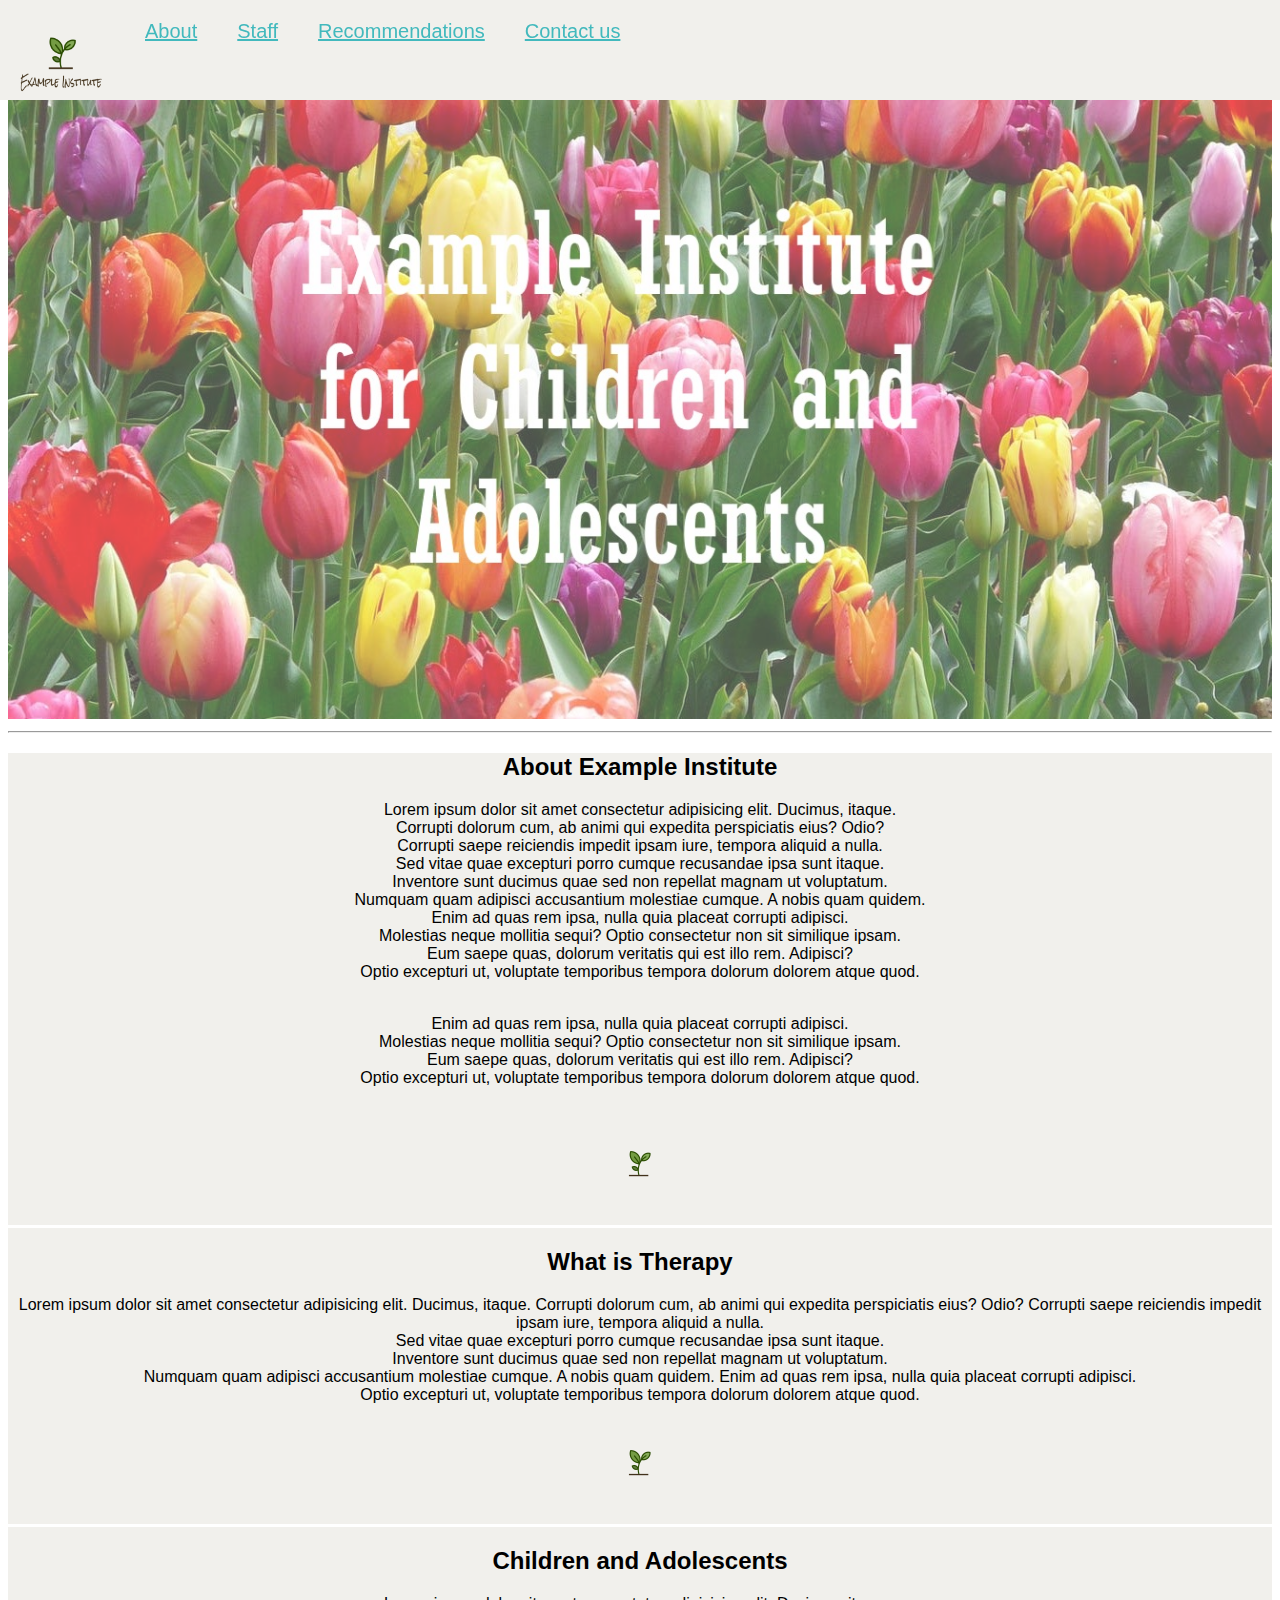
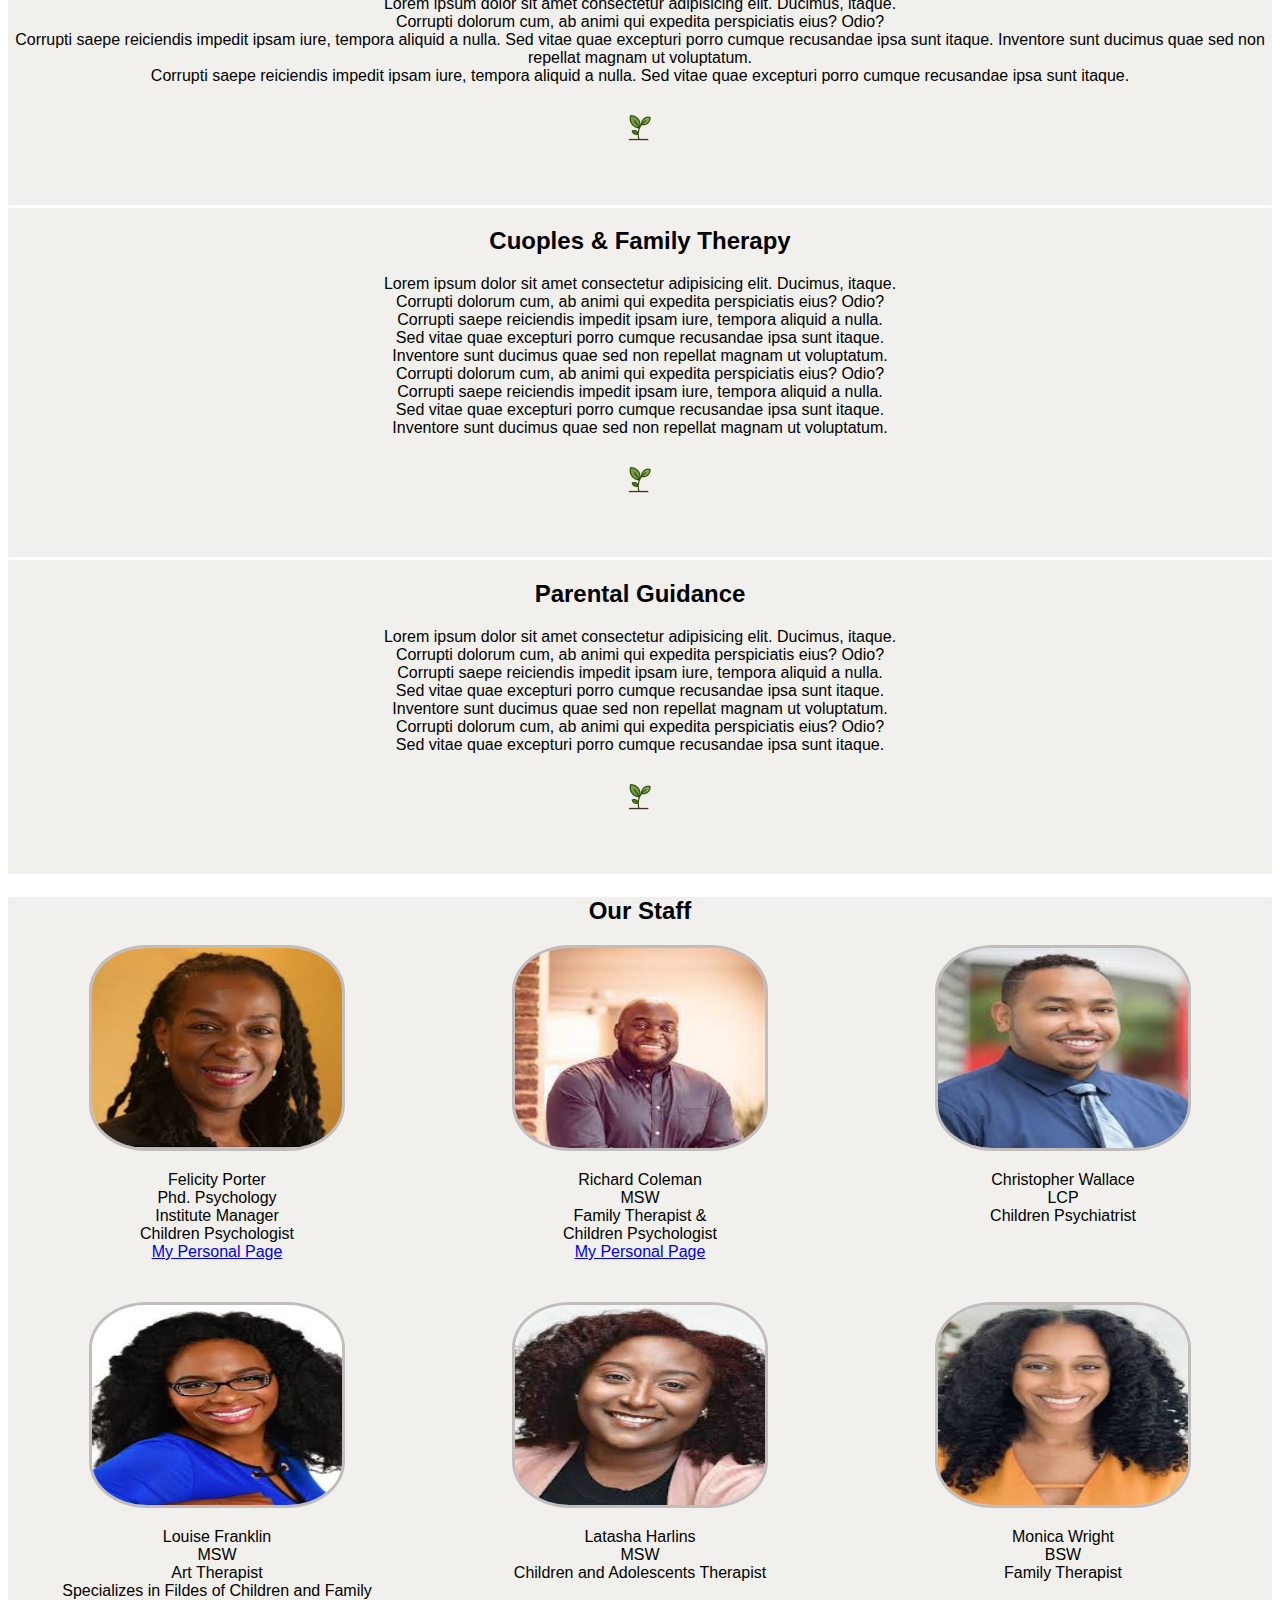
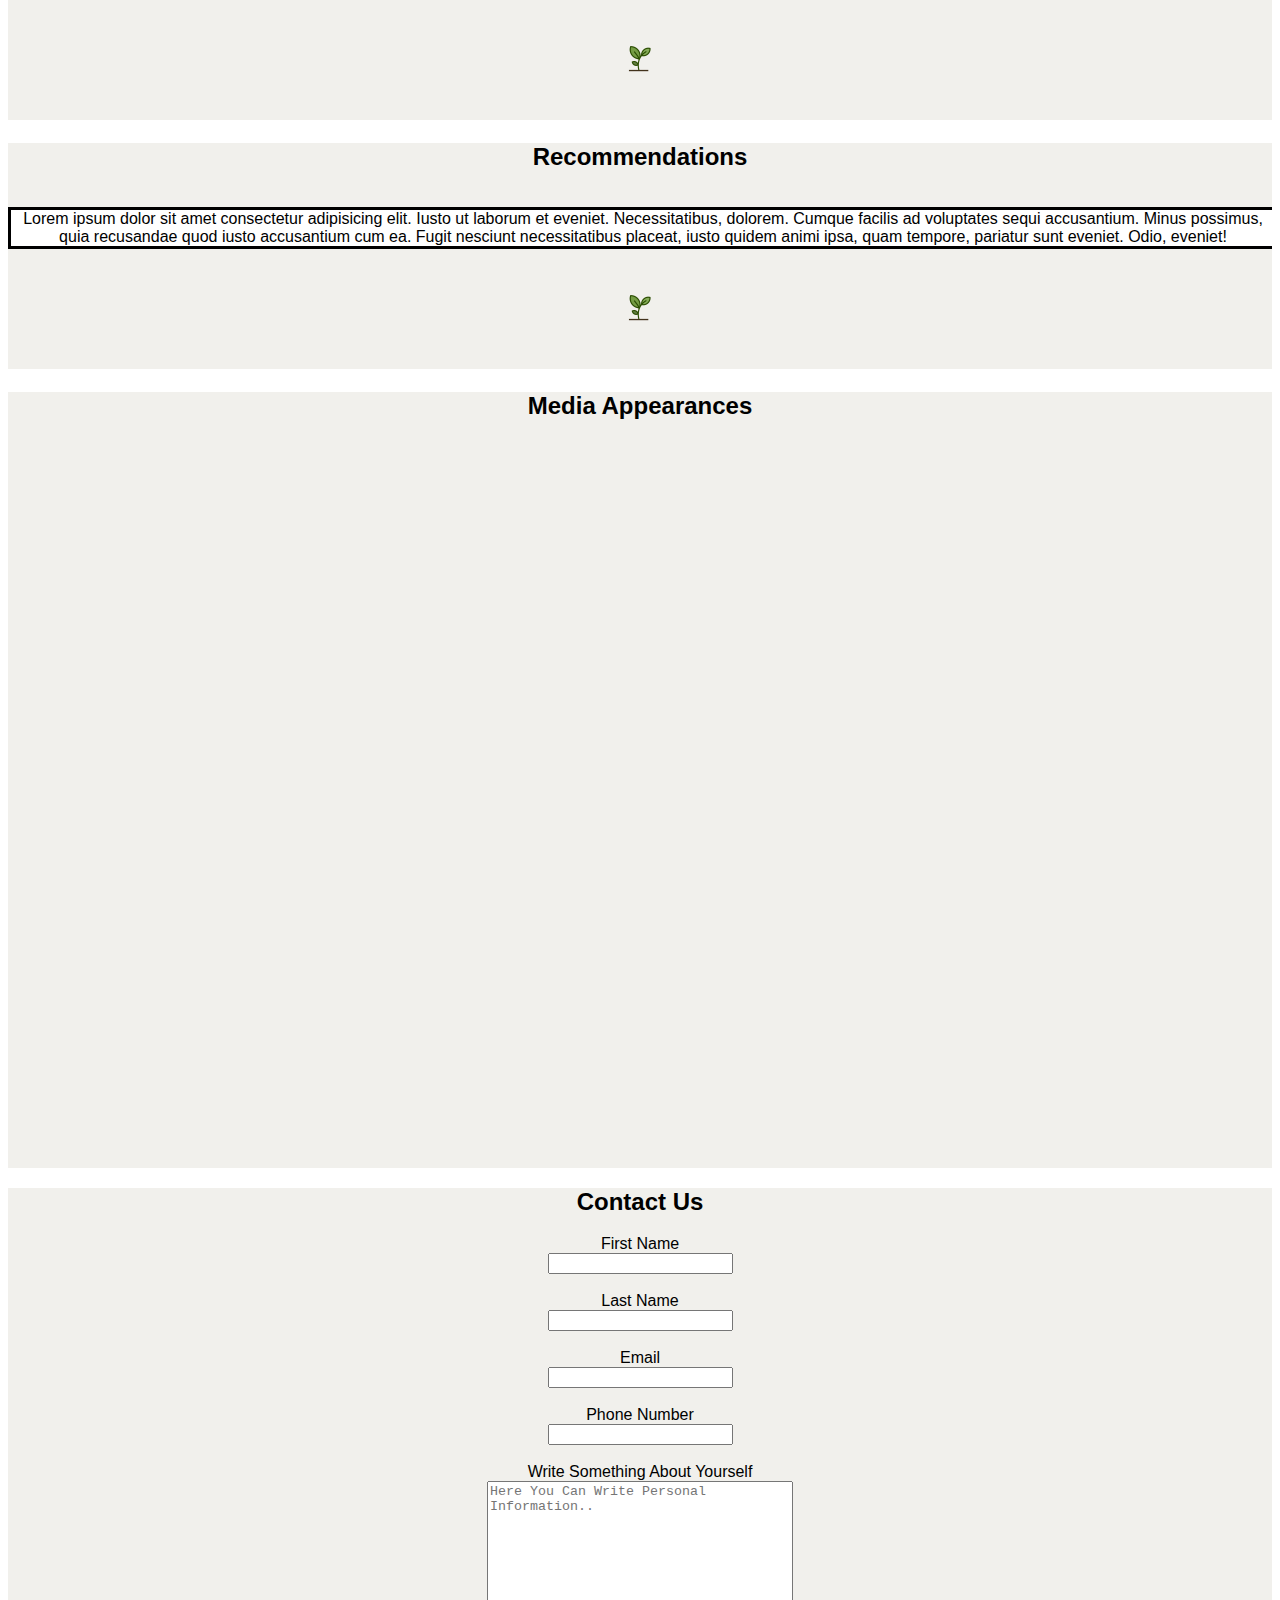
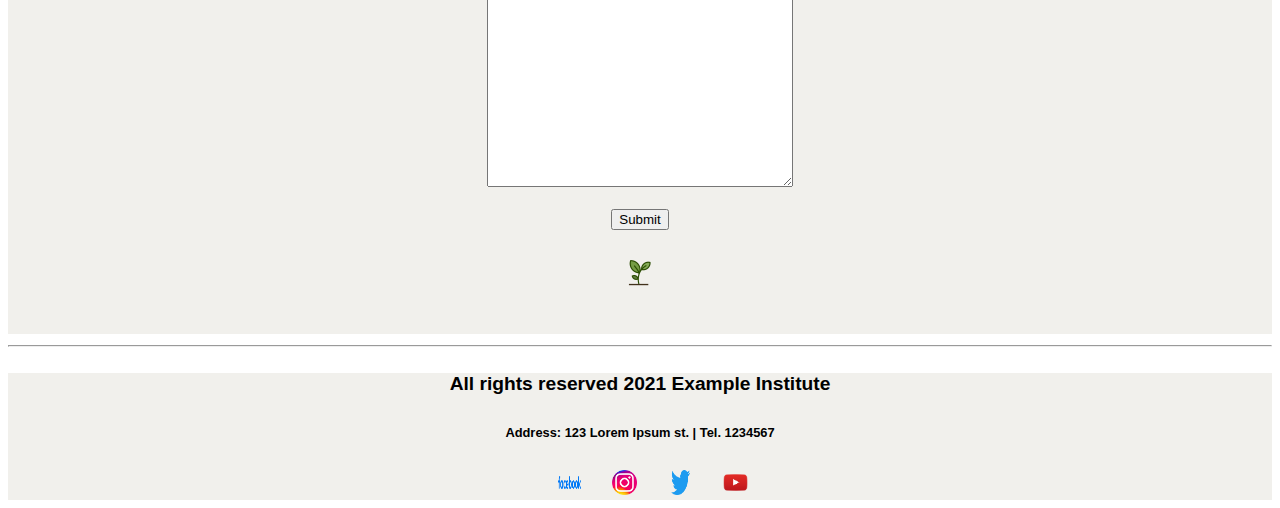
<file: index.html>
<!DOCTYPE html>
<html lang="en">

<head>
    <meta charset="UTF-8">
    <meta http-equiv="X-UA-Compatible" content="IE=edge">
    <meta name="viewport" content="width=device-width, initial-scale=1.0">
    <title>Document</title>
    <link rel="stylesheet" href="./style.css">
</head>

<body>
    <header>
        <img src="./media/logo_200x200.png" alt="logo">
        <nav>
            <a href="#about">About</a>
            <a href="#staff">Staff</a>
            <a href="#recommendations">Recommendations</a>
            <a href="#form">Contact us</a>
        </nav>
    </header>
    <main>
        <section class="intro">
            <article class="introImages">
                <img src="./media/intro4.jpg" alt="intro" id="intropic" class="introslide">
            </article>    
        </section>
        <hr>
        <section class="about" id="about">
            <h2>About Example Institute </h2>
            <p>Lorem ipsum dolor sit amet consectetur adipisicing elit. Ducimus, itaque.<br>
                Corrupti dolorum cum, ab animi qui expedita perspiciatis eius? Odio?<br>
                Corrupti saepe reiciendis impedit ipsam iure, tempora aliquid a nulla.<br>
                Sed vitae quae excepturi porro cumque recusandae ipsa sunt itaque.<br>
                Inventore sunt ducimus quae sed non repellat magnam ut voluptatum.<br>
                Numquam quam adipisci accusantium molestiae cumque. A nobis quam quidem.<br>
                Enim ad quas rem ipsa, nulla quia placeat corrupti adipisci.<br>
                Molestias neque mollitia sequi? Optio consectetur non sit similique ipsam.<br>
                Eum saepe quas, dolorum veritatis qui est illo rem. Adipisci?<br>
                Optio excepturi ut, voluptate temporibus tempora dolorum dolorem atque quod.</p><br>
            Enim ad quas rem ipsa, nulla quia placeat corrupti adipisci.<br>
            Molestias neque mollitia sequi? Optio consectetur non sit similique ipsam.<br>
            Eum saepe quas, dolorum veritatis qui est illo rem. Adipisci?<br>
            Optio excepturi ut, voluptate temporibus tempora dolorum dolorem atque quod.</p><br>
            <img src="./media/tree.png" alt="logoBlank" id="logoBlank">
            <section class="linespace"></section>
            <h2>What is Therapy </h2>
            <p>Lorem ipsum dolor sit amet consectetur adipisicing elit. Ducimus, itaque.
                Corrupti dolorum cum, ab animi qui expedita perspiciatis eius? Odio?
                Corrupti saepe reiciendis impedit ipsam iure, tempora aliquid a nulla.<br>
                Sed vitae quae excepturi porro cumque recusandae ipsa sunt itaque.<br>
                Inventore sunt ducimus quae sed non repellat magnam ut voluptatum.<br>
                Numquam quam adipisci accusantium molestiae cumque. A nobis quam quidem.
                Enim ad quas rem ipsa, nulla quia placeat corrupti adipisci.<br>
                Optio excepturi ut, voluptate temporibus tempora dolorum dolorem atque quod.</p>
            <img src="./media/tree.png" alt="logoBlank" id="logoBlank">
            <section class="linespace"></section>
            <h2>Children and Adolescents</h2>
            <p>Lorem ipsum dolor sit amet consectetur adipisicing elit. Ducimus, itaque.<br>
                Corrupti dolorum cum, ab animi qui expedita perspiciatis eius? Odio?<br>
                Corrupti saepe reiciendis impedit ipsam iure, tempora aliquid a nulla.
                Sed vitae quae excepturi porro cumque recusandae ipsa sunt itaque.
                Inventore sunt ducimus quae sed non repellat magnam ut voluptatum.<br>
                Corrupti saepe reiciendis impedit ipsam iure, tempora aliquid a nulla.
                Sed vitae quae excepturi porro cumque recusandae ipsa sunt itaque.<br>
                <img src="./media/tree.png" alt="logoBlank" id="logoBlank">
            <section class="linespace"></section>
            <h2>Cuoples & Family Therapy</h2>
            <p>Lorem ipsum dolor sit amet consectetur adipisicing elit. Ducimus, itaque.<br>
                Corrupti dolorum cum, ab animi qui expedita perspiciatis eius? Odio?<br>
                Corrupti saepe reiciendis impedit ipsam iure, tempora aliquid a nulla.<br>
                Sed vitae quae excepturi porro cumque recusandae ipsa sunt itaque.<br>
                Inventore sunt ducimus quae sed non repellat magnam ut voluptatum.<br>
                Corrupti dolorum cum, ab animi qui expedita perspiciatis eius? Odio?<br>
                Corrupti saepe reiciendis impedit ipsam iure, tempora aliquid a nulla.<br>
                Sed vitae quae excepturi porro cumque recusandae ipsa sunt itaque.<br>
                Inventore sunt ducimus quae sed non repellat magnam ut voluptatum.<br>
                <img src="./media/tree.png" alt="logoBlank" id="logoBlank">
            <section class="linespace"></section>
            <h2>Parental Guidance</h2>
            <p>Lorem ipsum dolor sit amet consectetur adipisicing elit. Ducimus, itaque.<br>
                Corrupti dolorum cum, ab animi qui expedita perspiciatis eius? Odio?<br>
                Corrupti saepe reiciendis impedit ipsam iure, tempora aliquid a nulla.<br>
                Sed vitae quae excepturi porro cumque recusandae ipsa sunt itaque.<br>
                Inventore sunt ducimus quae sed non repellat magnam ut voluptatum.<br>
                Corrupti dolorum cum, ab animi qui expedita perspiciatis eius? Odio?<br>
                Sed vitae quae excepturi porro cumque recusandae ipsa sunt itaque.<br>
                <img src="./media/tree.png" alt="logoBlank" id="logoBlank">
            <section class="linespace"></section>
        </section>
        <section class="staff" id="staff">
            <h2>Our Staff</h2>
            <article class="staffinfo">
                <section>
                    <img src="./media/psychology5.jpg" alt="manager" class="staffimg">
                    <p>Felicity Porter<br>
                        Phd. Psychology<br>
                        Institute Manager<br>
                        Children Psychologist<br>
                        <a href="./personalPages/felicityporter.html" target="blank"> My Personal Page</a></p>

                    <p class="staffbg">Lorem ipsum dolor sit amet.
                        Voluptatum ea atque perferendis rem!
                        Officia impedit quaerat mollitia voluptate!
                        Fugit sunt ipsa consectetur blanditiis.
                        Sint veritatis minus enim vel?</p>
                </section>
                <section>
                    <img src="./media/psychology3.jpg" alt="familyTherapist" class="staffimg">
                    <p>Richard Coleman<br>
                        MSW<br>
                        Family Therapist &<br>
                        Children Psychologist<br>
                        <a href="./personalPages/andreyoung.html" target="blank"> My Personal Page</a></p>

                        <p class="staffbg">Lorem ipsum dolor sit amet.
                            Voluptatum ea atque perferendis rem!
                            Officia impedit quaerat mollitia voluptate!
                            Fugit sunt ipsa consectetur blanditiis.
                            Sint veritatis minus enim vel?</p>
                </section>
                <section>
                    <img src="./media/psychology2.jpg" alt="childrenPsychologist" class="staffimg">
                    <p>Christopher Wallace<br>
                        LCP<br>
                        Children Psychiatrist</p>

                        <p class="staffbg">Lorem ipsum dolor sit amet.
                            Voluptatum ea atque perferendis rem!
                            Officia impedit quaerat mollitia voluptate!
                            Fugit sunt ipsa consectetur blanditiis.
                            Sint veritatis minus enim vel?</p>
                </section>
                <section>
                    <img src="./media/psychology4.jpg" alt="artTherapist" class="staffimg">
                    <p>Louise Franklin<br>
                        MSW<br>
                        Art Therapist<br>
                        Specializes in Fildes of Children and Family</p>

                        <p class="staffbg">Lorem ipsum dolor sit amet.
                            Voluptatum ea atque perferendis rem!
                            Officia impedit quaerat mollitia voluptate!
                            Fugit sunt ipsa consectetur blanditiis.
                            Sint veritatis minus enim vel?</p>
                </section>
                <section>
                    <img src="./media/psychology1.jpg" alt="psychiatrist" class="staffimg">
                    <p>Latasha Harlins<br>
                        MSW<br>
                        Children and Adolescents Therapist</p>

                        <p class="staffbg">Lorem ipsum dolor sit amet.
                            Voluptatum ea atque perferendis rem!
                            Officia impedit quaerat mollitia voluptate!
                            Fugit sunt ipsa consectetur blanditiis.
                            Sint veritatis minus enim vel?</p>
                </section>
                <section>
                    <img src="./media/psychology6.jpg" alt="therapist" class="staffimg">
                    <p>Monica Wright<br>
                        BSW<br>
                        Family Therapist</p>

                        <p class="staffbg">Lorem ipsum dolor sit amet.
                            Voluptatum ea atque perferendis rem!
                            Officia impedit quaerat mollitia voluptate!
                            Fugit sunt ipsa consectetur blanditiis.
                            Sint veritatis minus enim vel?</p>
                </section>
            </article>
            <img src="./media/tree.png" alt="logoBlank" id="logoBlank">
            <section class="linespace"></section>
        </section>
        <section id="recommendations">
            <article><h2>Recommendations</h2></article> 
            <article class="rtext">
            <p class="slide">Lorem ipsum dolor sit amet consectetur adipisicing elit. Iusto ut laborum et eveniet. Necessitatibus, dolorem.
                Cumque facilis ad voluptates sequi accusantium. Minus possimus, quia recusandae quod iusto accusantium cum ea.
                Fugit nesciunt necessitatibus placeat, iusto quidem animi ipsa, quam tempore, pariatur sunt eveniet. Odio, eveniet!</p>
                <p class="slide">Lorem ipsum dolor sit amet consectetur adipisicing elit. Iusto ut laborum et eveniet. Necessitatibus, dolorem.
                Cumque facilis ad voluptates sequi accusantium. Minus possimus, quia recusandae quod iusto accusantium cum ea.
                Fugit nesciunt necessitatibus placeat, iusto quidem animi ipsa, quam tempore, pariatur sunt eveniet. Odio, eveniet!</p>
                <p class="slide">Lorem ipsum dolor sit amet consectetur adipisicing elit. Iusto ut laborum et eveniet. Necessitatibus, dolorem.
                Cumque facilis ad voluptates sequi accusantium. Minus possimus, quia recusandae quod iusto accusantium cum ea.
                Fugit nesciunt necessitatibus placeat, iusto quidem animi ipsa, quam tempore, pariatur sunt eveniet. Odio, eveniet!</p>
                <p class="slide">Lorem ipsum dolor sit amet consectetur adipisicing elit. Iusto ut laborum et eveniet. Necessitatibus, dolorem.
                Cumque facilis ad voluptates sequi accusantium. Minus possimus, quia recusandae quod iusto accusantium cum ea.
                Fugit nesciunt necessitatibus placeat, iusto quidem animi ipsa, quam tempore, pariatur sunt eveniet. Odio, eveniet!</p>
                <p class="slide">Lorem ipsum dolor sit amet consectetur adipisicing elit. Iusto ut laborum et eveniet. Necessitatibus, dolorem.
                Cumque facilis ad voluptates sequi accusantium. Minus possimus, quia recusandae quod iusto accusantium cum ea.
                Fugit nesciunt necessitatibus placeat, iusto quidem animi ipsa, quam tempore, pariatur sunt eveniet. Odio, eveniet!</p>
            </article>            
            <img src="./media/tree.png" alt="logoBlank" id="logoBlank">
            <section class="linespace"></section> 
        </section>
        </section>
            <section class="media">
            <article><h2>Media Appearances</h2></article><br>
                <article class="news">
                    <iframe width="450" height="315" src="https://www.youtube.com/embed/jNyaE7gSUkQ" title="YouTube video player" frameborder="0" allow="accelerometer; autoplay; clipboard-write; encrypted-media; gyroscope; picture-in-picture" allowfullscreen></iframe>
                    <iframe src="https://www.facebook.com/plugins/video.php?height=314&href=https%3A%2F%2Fwww.facebook.com%2Fthedailyshow%2Fvideos%2F500571417228288%2F&show_text=false&width=560&t=0" width="450" height="315" style="border:none;overflow:hidden" scrolling="no" frameborder="0" allowfullscreen="true" allow="autoplay; clipboard-write; encrypted-media; picture-in-picture; web-share" allowFullScreen="true"></iframe>        
                    <iframe width="450" height="315" src="https://www.youtube.com/embed/OzxUFvt1NQ4" title="YouTube video player" frameborder="0" allow="accelerometer; autoplay; clipboard-write; encrypted-media; gyroscope; picture-in-picture" allowfullscreen></iframe>
                </article>
        </section>        
        <section class="form">
            <article><h2>Contact Us</h2></article>
            <article>
                <form id="form"autocomplete="on"> 
                    <label for="firstName">First Name</label><br>
                    <input type="text" name="firstName"><br><br>
                    <label for="lastName">Last Name</label><br>
                    <input type="text" name="lastName"><br><br>
                    <label for="email">Email</label><br>
                    <input type="text" name="email"><br><br>
                    <label for="phoneNumber">Phone Number</label><br>
                    <input type="number" name="phoneNumber"><br><br>
                    <label for="subject">Write Something About Yourself</label><br>
                    <textarea id="subject" name="subject" placeholder="Here You Can Write Personal Information.." style="height:300px; width:300px"></textarea><br><br>
                    <input type="submit" value="Submit">
                </form>
            </article>
            <img src="./media/tree.png" alt="logoBlank" id="logoBlank">
            <section class="linespace"></section> 
        
    </main>
    <hr>
    <footer>
        <h4>All rights reserved 2021 Example Institute</h4>
        <h6>Address: 123 Lorem Ipsum st. | Tel. 1234567 </h6>
        <img src="./media/fb.png" alt="facebook">
        <img src="./media/igram.jpg" alt="instagram">
        <img src="./media/twitter.png" alt="twitter">
        <img src="./media/ytube.png" alt="youtube">
    </footer>
</body>

</html>
</file>
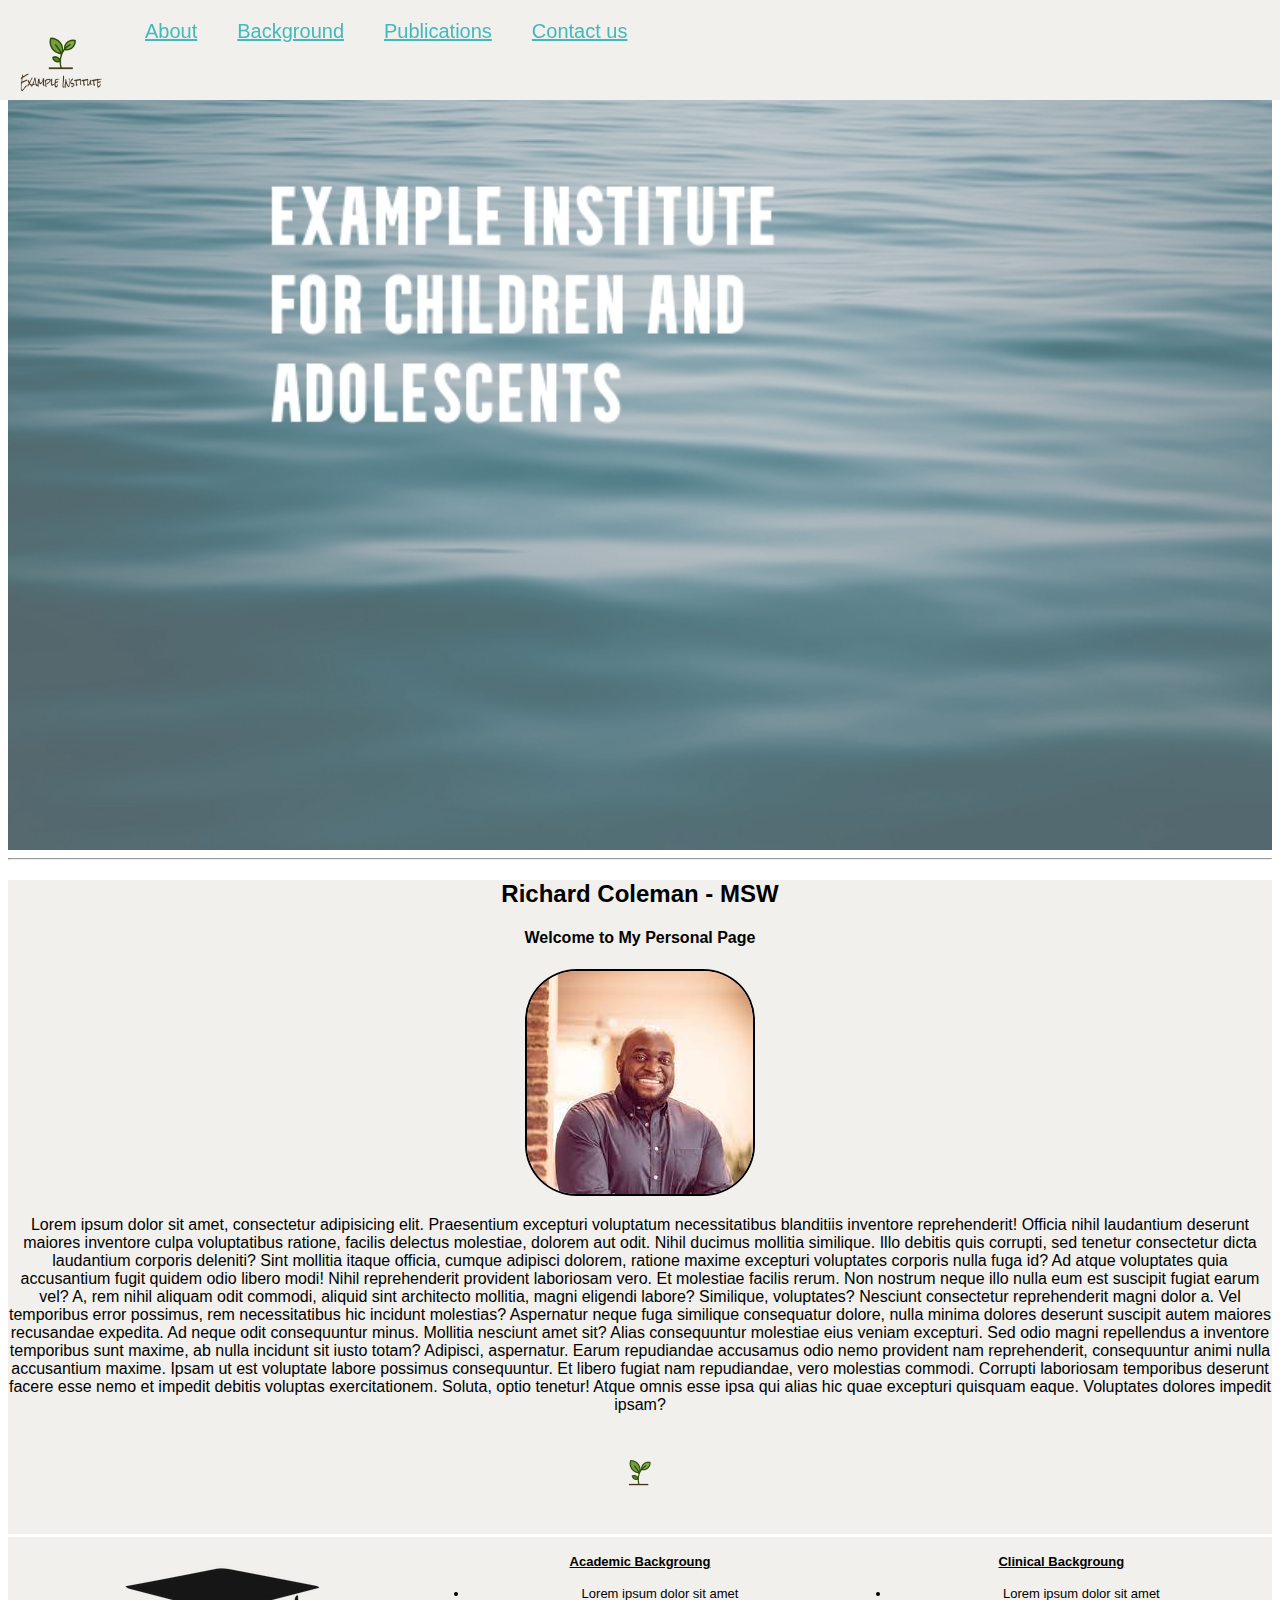
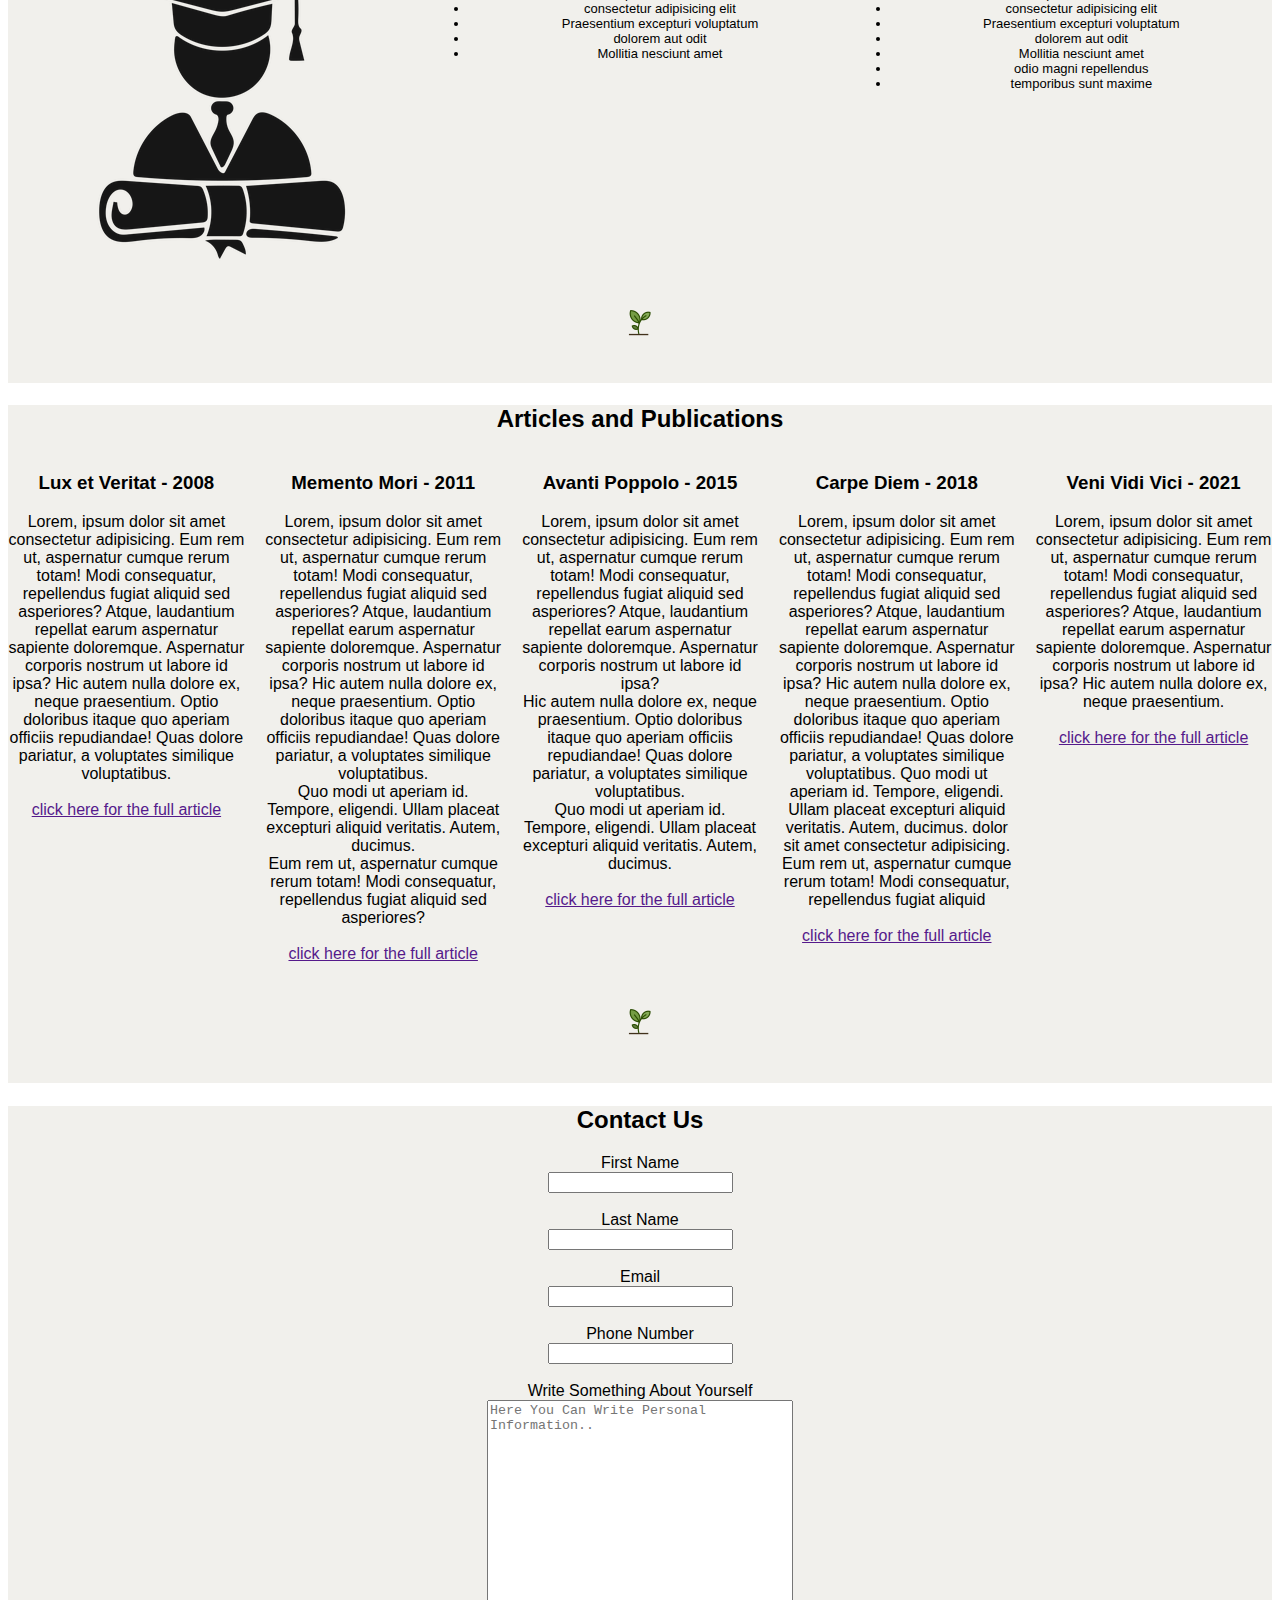
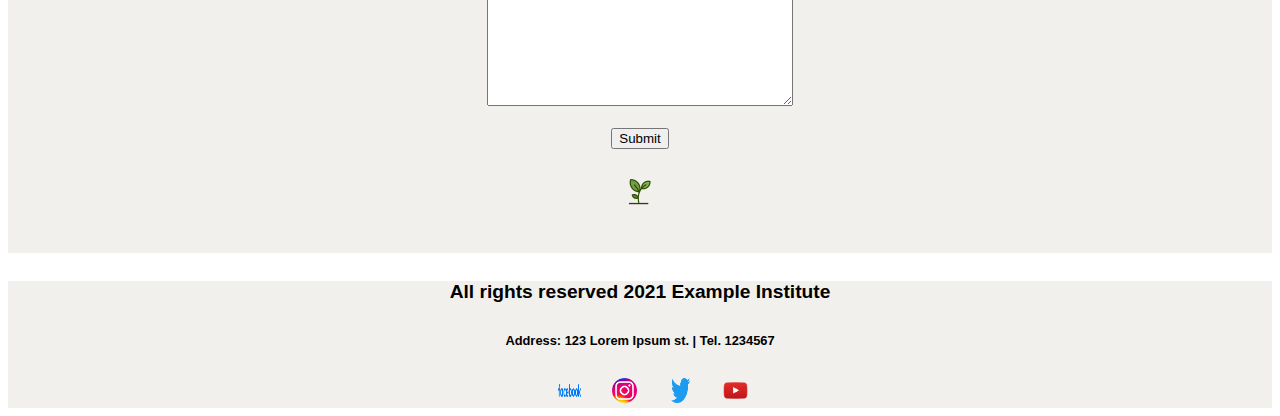
<file: personalPages/andreyoung.html>
<!DOCTYPE html>
<html lang="en">
<head>
    <meta charset="UTF-8">
    <meta http-equiv="X-UA-Compatible" content="IE=edge">
    <meta name="viewport" content="width=device-width, initial-scale=1.0">
    <link rel="stylesheet" href="./andreyoung.css">
    <title>Document</title>
</head>
<body>
    <header>
        <img src="../media/logo_200x200.png" alt="logo">
        <nav>
            <a href="#introduction">About</a>
            <a href="#clinical">Background</a>
            <a href="#publications">Publications</a>
            <a href="#form">Contact us</a>
        </nav>
        </header>
   <div id="slider">
         <figure>
            <img src="../media/intro1.jpg" alt="">
            <img src="../media/intro2.jpg" alt="">
            <img src="../media/intro3.jpg" alt="">
            <img src="../media/intro4.jpg" alt="">
            <img src="../media/intro1.jpg" alt="">
         </figure>
   </div><hr>
    <main>
        <section class="introduction" id="introduction">
            <h2> Richard Coleman - MSW </h2>
            <h4>Welcome to My Personal Page</h4>
            <img src="../media/psychology3.jpg" alt="innerpic" id="coleman">
            <p>Lorem ipsum dolor sit amet, consectetur adipisicing elit. Praesentium excepturi voluptatum necessitatibus blanditiis inventore reprehenderit!
                Officia nihil laudantium deserunt maiores inventore culpa voluptatibus ratione, facilis delectus molestiae, dolorem aut odit.
                Nihil ducimus mollitia similique. Illo debitis quis corrupti, sed tenetur consectetur dicta laudantium corporis deleniti?
                Sint mollitia itaque officia, cumque adipisci dolorem, ratione maxime excepturi voluptates corporis nulla fuga id?
                Ad atque voluptates quia accusantium fugit quidem odio libero modi! Nihil reprehenderit provident laboriosam vero.
                Et molestiae facilis rerum. Non nostrum neque illo nulla eum est suscipit fugiat earum vel?
                A, rem nihil aliquam odit commodi, aliquid sint architecto mollitia, magni eligendi labore? Similique, voluptates?
                Nesciunt consectetur reprehenderit magni dolor a. Vel temporibus error possimus, rem necessitatibus hic incidunt molestias?
                Aspernatur neque fuga similique consequatur dolore, nulla minima dolores deserunt suscipit autem maiores recusandae expedita.
               Ad neque odit consequuntur minus. Mollitia nesciunt amet sit? Alias consequuntur molestiae eius veniam excepturi.
                Sed odio magni repellendus a inventore temporibus sunt maxime, ab nulla incidunt sit iusto totam?
               Adipisci, aspernatur. Earum repudiandae accusamus odio nemo provident nam reprehenderit, consequuntur animi nulla accusantium maxime.
               Ipsam ut est voluptate labore possimus consequuntur. Et libero fugiat nam repudiandae, vero molestias commodi.
                Corrupti laboriosam temporibus deserunt facere esse nemo et impedit debitis voluptas exercitationem. Soluta, optio tenetur!
               Atque omnis esse ipsa qui alias hic quae excepturi quisquam eaque. Voluptates dolores impedit ipsam?</p>
                <img src="../media/tree.png" alt="logoBlank" class="logoBlank">
                <section class="linespace"></section>
             </section>    
                <section class="clinical" id="clinical">
                    <article class="clinNacadem">
                        <article>
                            <img src="../media/graduation.webp" alt="">
                        </article>
                        <article>
                            <h4>Academic Backgroung</h4>
                            <ul>
                                <li>Lorem ipsum dolor sit amet</li>
                                <li>consectetur adipisicing elit</li>
                                <li>Praesentium excepturi voluptatum</li>
                                <li>dolorem aut odit</li>
                                <li>Mollitia nesciunt amet</li>
                            </ul>
                        </article>
                        <article>
                            <h4>Clinical Backgroung</h4>
                            <ul>
                                <li>Lorem ipsum dolor sit amet</li>
                                <li>consectetur adipisicing elit</li>
                                <li>Praesentium excepturi voluptatum</li>
                                <li>dolorem aut odit</li>
                                <li>Mollitia nesciunt amet</li>
                                <li>odio magni repellendus</li>
                                <li>temporibus sunt maxime</li>
                            </ul>
                        </article>
                    </article>
                <img src="../media/tree.png" alt="" class="logoBlank">    
                <section class="linespace"></section>
            </section>
            <section class="publications" id="publications">
                <article>
                    <h2>Articles and Publications</h2>
                </article>
                <article class="articles">
                    <article>
                        <p> <h3>Lux et Veritat - 2008</h3>
                            Lorem, ipsum dolor sit amet consectetur adipisicing.
                            Eum rem ut, aspernatur cumque rerum totam!
                            Modi consequatur, repellendus fugiat aliquid sed asperiores?
                            Atque, laudantium repellat earum aspernatur sapiente doloremque.
                            Aspernatur corporis nostrum ut labore id ipsa?
                            Hic autem nulla dolore ex, neque praesentium.
                            Optio doloribus itaque quo aperiam officiis repudiandae!
                            Quas dolore pariatur, a voluptates similique voluptatibus.<br><br>
                            <a href="">click here for the full article</a>
                        </p>
                    </article>    
                    <article>
                        <p> <h3>Memento Mori - 2011</h3>
                            Lorem, ipsum dolor sit amet consectetur adipisicing.
                            Eum rem ut, aspernatur cumque rerum totam!
                            Modi consequatur, repellendus fugiat aliquid sed asperiores?
                            Atque, laudantium repellat earum aspernatur sapiente doloremque.
                            Aspernatur corporis nostrum ut labore id ipsa?
                            Hic autem nulla dolore ex, neque praesentium.
                            Optio doloribus itaque quo aperiam officiis repudiandae!
                            Quas dolore pariatur, a voluptates similique voluptatibus.<br>
                            Quo modi ut aperiam id. Tempore, eligendi.
                            Ullam placeat excepturi aliquid veritatis. Autem, ducimus.<br>
                            Eum rem ut, aspernatur cumque rerum totam!
                            Modi consequatur, repellendus fugiat aliquid sed asperiores?<br><br>
                            <a href="">click here for the full article</a>
                        </p>
                    </article>
                    <article>
                        <p> <h3>Avanti Poppolo - 2015</h3>
                            Lorem, ipsum dolor sit amet consectetur adipisicing.
                            Eum rem ut, aspernatur cumque rerum totam!
                            Modi consequatur, repellendus fugiat aliquid sed asperiores?
                            Atque, laudantium repellat earum aspernatur sapiente doloremque.
                            Aspernatur corporis nostrum ut labore id ipsa?<br>
                            Hic autem nulla dolore ex, neque praesentium.
                            Optio doloribus itaque quo aperiam officiis repudiandae!
                            Quas dolore pariatur, a voluptates similique voluptatibus.<br>
                            Quo modi ut aperiam id. Tempore, eligendi.
                            Ullam placeat excepturi aliquid veritatis. Autem, ducimus.<br><br>
                            <a href="">click here for the full article</a>
                        </p>
                    </article>
                    <article>
                        <p> <h3>Carpe Diem - 2018</h3>
                            Lorem, ipsum dolor sit amet consectetur adipisicing.
                            Eum rem ut, aspernatur cumque rerum totam!
                            Modi consequatur, repellendus fugiat aliquid sed asperiores?
                            Atque, laudantium repellat earum aspernatur sapiente doloremque.
                            Aspernatur corporis nostrum ut labore id ipsa?
                            Hic autem nulla dolore ex, neque praesentium.
                            Optio doloribus itaque quo aperiam officiis repudiandae!
                            Quas dolore pariatur, a voluptates similique voluptatibus.
                            Quo modi ut aperiam id. Tempore, eligendi.
                            Ullam placeat excepturi aliquid veritatis. Autem, ducimus.
                            dolor sit amet consectetur adipisicing.
                            Eum rem ut, aspernatur cumque rerum totam!
                            Modi consequatur, repellendus fugiat aliquid<br><br>
                            <a href="">click here for the full article</a>
                        </p>
                    </article>
                    <article>
                        <p> <h3>Veni Vidi Vici - 2021</h3>
                            Lorem, ipsum dolor sit amet consectetur adipisicing.
                            Eum rem ut, aspernatur cumque rerum totam!
                            Modi consequatur, repellendus fugiat aliquid sed asperiores?
                            Atque, laudantium repellat earum aspernatur sapiente doloremque.
                            Aspernatur corporis nostrum ut labore id ipsa?
                            Hic autem nulla dolore ex, neque praesentium.<br><br>
                            <a href="">click here for the full article</a>
                        </p>
                    </article>                
                </article>
                <img src="../media/tree.png" alt="logoBlank" class="logoBlank">
                <section class="linespace"></section>
            </section>
            <section class="form" id="form">
                <article><h2>Contact Us</h2></article>
                <article>
                    <form id="form"autocomplete="on"> 
                        <label for="firstName">First Name</label><br>
                        <input type="text" name="firstName"><br><br>
                        <label for="lastName">Last Name</label><br>
                        <input type="text" name="lastName"><br><br>
                        <label for="email">Email</label><br>
                        <input type="text" name="email"><br><br>
                        <label for="phoneNumber">Phone Number</label><br>
                        <input type="number" name="phoneNumber"><br><br>
                        <label for="subject">Write Something About Yourself</label><br>
                        <textarea id="subject" name="subject" placeholder="Here You Can Write Personal Information.." style="height:300px; width:300px"></textarea><br><br>
                        <input type="submit" value="Submit">
                    </form>
                </article>
                <img src="../media/tree.png" alt="logoBlank" class="logoBlank">
                <section class="linespace"></section> 
    </main>   
<footer>
    <h4>All rights reserved 2021 Example Institute</h4>
    <h6>Address: 123 Lorem Ipsum st. | Tel. 1234567 </h6>
    <img src="../media/fb.png" alt="facebook">
    <img src="../media/igram.jpg" alt="instagram">
    <img src="../media/twitter.png" alt="twitter">
    <img src="../media/ytube.png" alt="youtube">
</footer>   
   
   
</body>
</html>
</file>
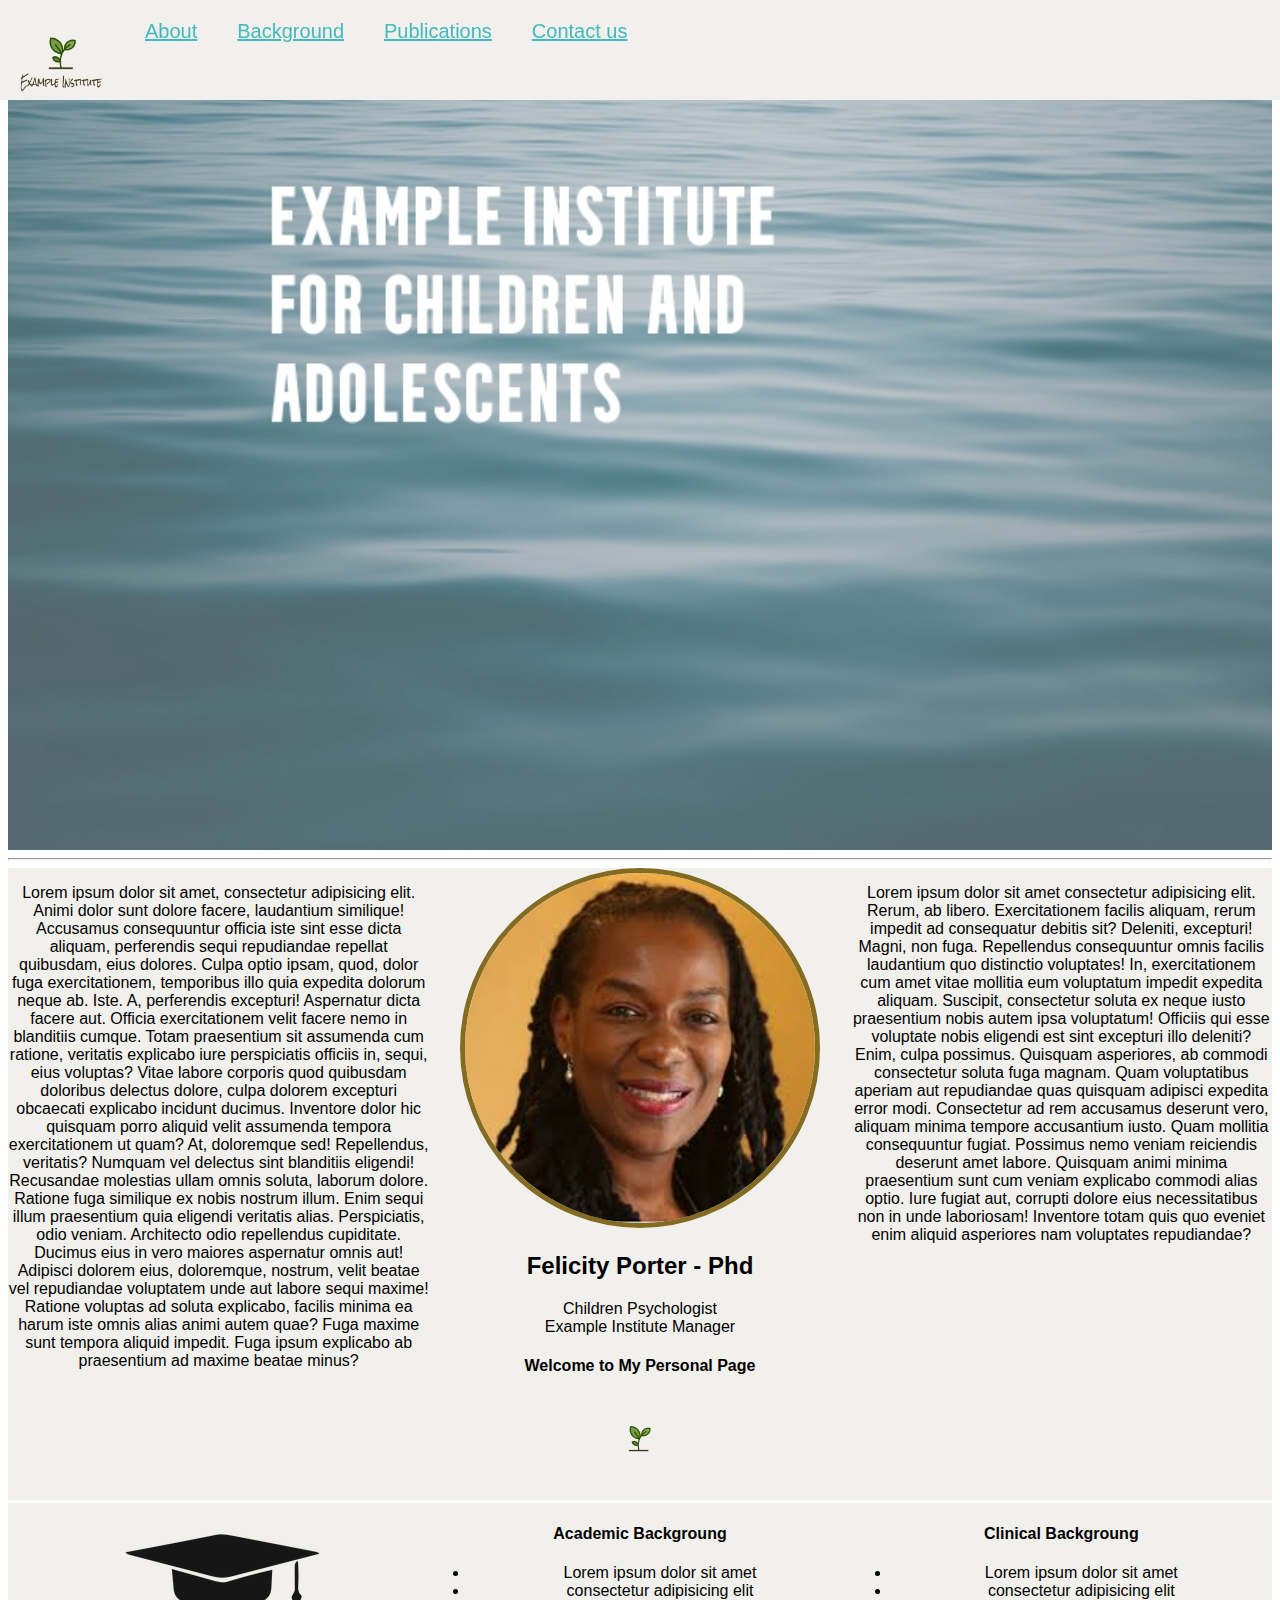
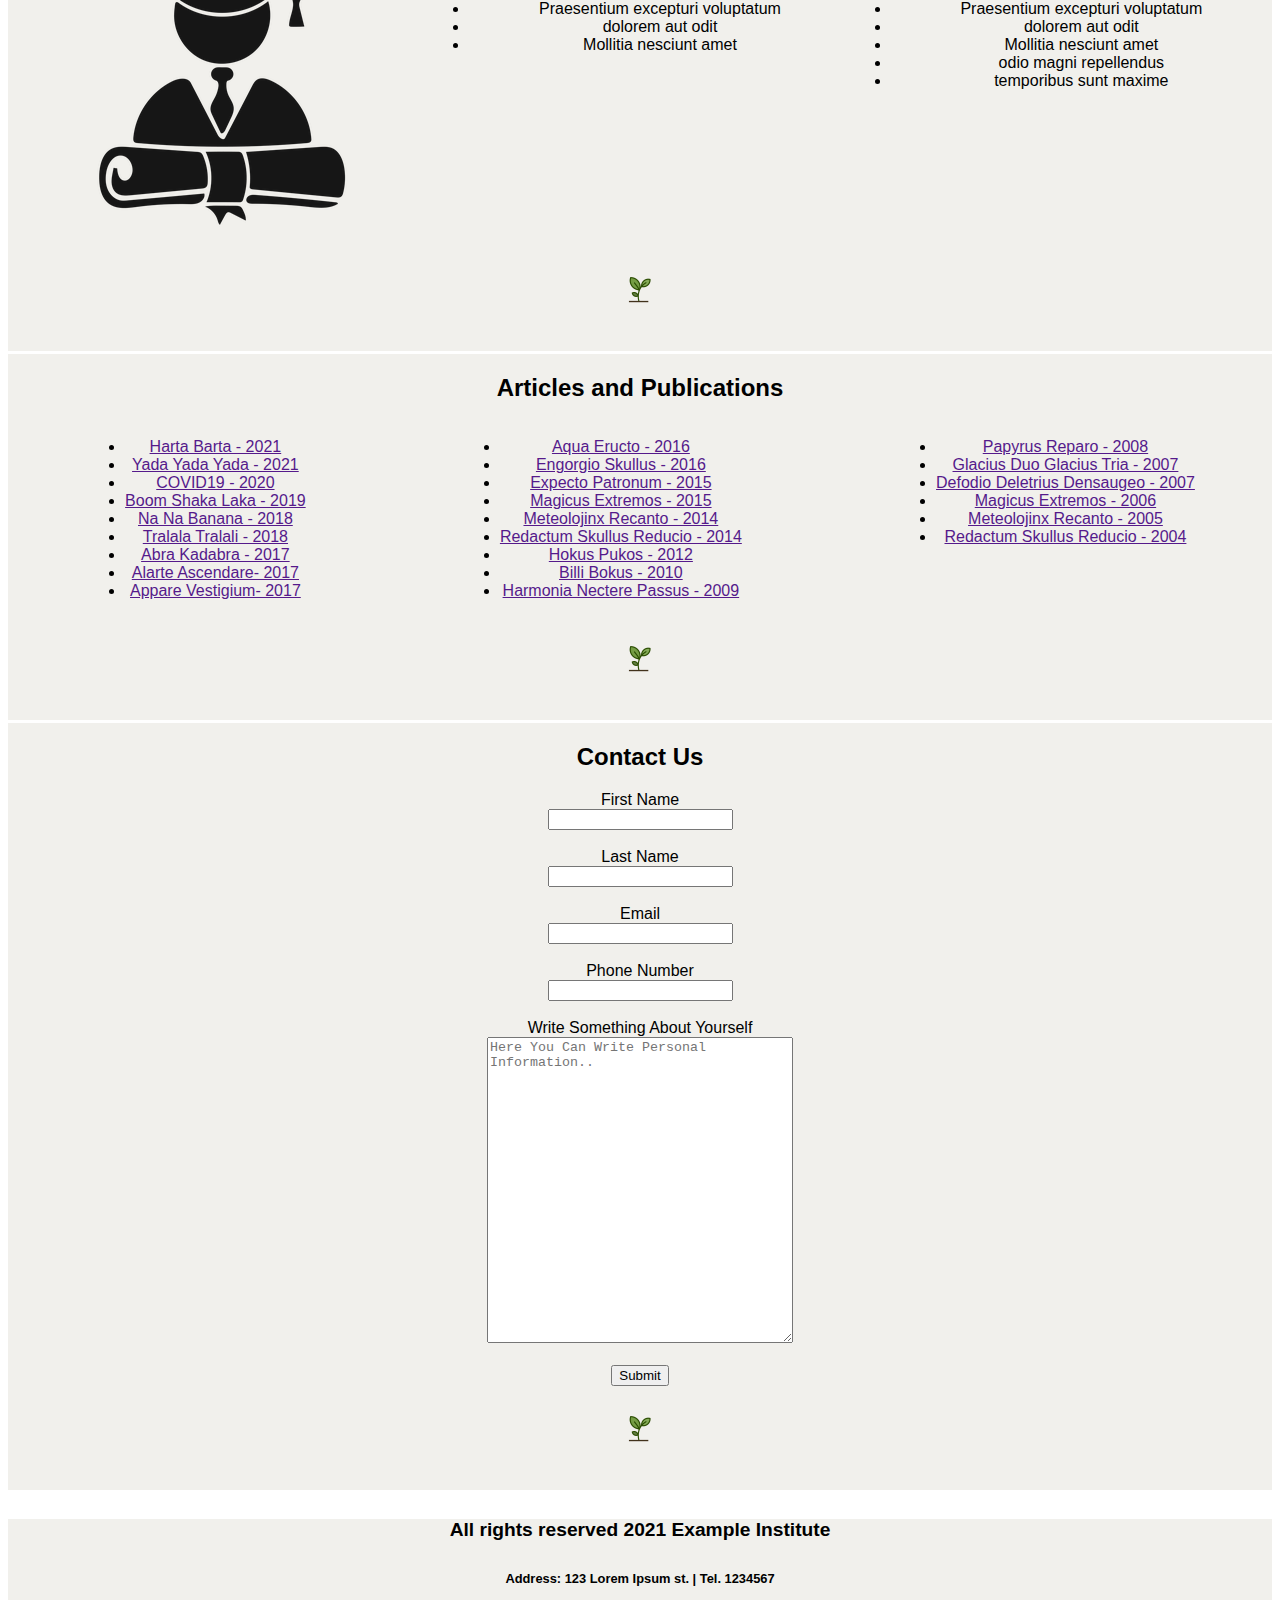
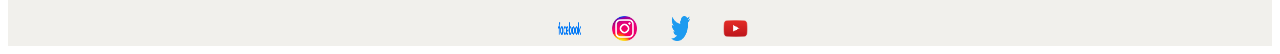
<file: personalPages/felicityporter.html>
<!DOCTYPE html>
<html lang="en">
<head>
    <meta charset="UTF-8">
    <meta http-equiv="X-UA-Compatible" content="IE=edge">
    <meta name="viewport" content="width=device-width, initial-scale=1.0">
    <link rel="stylesheet" href="./felicityporter.css">
    <title>Document</title>
</head>
<body>
    <header>
        <img src="../media/logo_200x200.png" alt="logo">
        <nav>
            <a href="#introduction">About</a>
            <a href="#clinical">Background</a>
            <a href="#articles">Publications</a>
            <a href="#form">Contact us</a>
        </nav>
        </header>
   <div id="slider">
         <figure>
            <img src="../media/intro1.jpg" alt="">
            <img src="../media/intro2.jpg" alt="">
            <img src="../media/intro3.jpg" alt="">
            <img src="../media/intro4.jpg" alt="">
            <img src="../media/intro1.jpg" alt="">
         </figure>
   </div><hr>
    <main>
        <section class="introduction" id="introduction">
            <article class="entrance"> 
                <article>
                    <p>
                        Lorem ipsum dolor sit amet, consectetur adipisicing elit. Animi dolor sunt dolore facere, laudantium similique!
                        Accusamus consequuntur officia iste sint esse dicta aliquam, perferendis sequi repudiandae repellat quibusdam, eius dolores.
                        Culpa optio ipsam, quod, dolor fuga exercitationem, temporibus illo quia expedita dolorum neque ab. Iste.
                        A, perferendis excepturi! Aspernatur dicta facere aut. Officia exercitationem velit facere nemo in blanditiis cumque.
                        Totam praesentium sit assumenda cum ratione, veritatis explicabo iure perspiciatis officiis in, sequi, eius voluptas?
                        Vitae labore corporis quod quibusdam doloribus delectus dolore, culpa dolorem excepturi obcaecati explicabo incidunt ducimus.
                        Inventore dolor hic quisquam porro aliquid velit assumenda tempora exercitationem ut quam? At, doloremque sed!
                        Repellendus, veritatis? Numquam vel delectus sint blanditiis eligendi! Recusandae molestias ullam omnis soluta, laborum dolore.
                        Ratione fuga similique ex nobis nostrum illum. Enim sequi illum praesentium quia eligendi veritatis alias.
                        Perspiciatis, odio veniam. Architecto odio repellendus cupiditate. Ducimus eius in vero maiores aspernatur omnis aut!
                        Adipisci dolorem eius, doloremque, nostrum, velit beatae vel repudiandae voluptatem unde aut labore sequi maxime!
                        Ratione voluptas ad soluta explicabo, facilis minima ea harum iste omnis alias animi autem quae?
                        Fuga maxime sunt tempora aliquid impedit. Fuga ipsum explicabo ab praesentium ad maxime beatae minus?
                    </p>
                </article>
                <article>
                    <img src="../media/psychology5.jpg" alt="felicity" id="felicity">
                    <h2> Felicity Porter - Phd </h2>
                    <p>Children Psychologist<br>
                        Example Institute Manager</p>
                    <h4>Welcome to My Personal Page</h4>
                </article>
                 <article>    
                    <p>
                        Lorem ipsum dolor sit amet consectetur adipisicing elit. Rerum, ab libero.
                        Exercitationem facilis aliquam, rerum impedit ad consequatur debitis sit? Deleniti, excepturi!
                        Magni, non fuga. Repellendus consequuntur omnis facilis laudantium quo distinctio voluptates!
                        In, exercitationem cum amet vitae mollitia eum voluptatum impedit expedita aliquam.
                        Suscipit, consectetur soluta ex neque iusto praesentium nobis autem ipsa voluptatum!
                        Officiis qui esse voluptate nobis eligendi est sint excepturi illo deleniti?
                        Enim, culpa possimus. Quisquam asperiores, ab commodi consectetur soluta fuga magnam.
                        Quam voluptatibus aperiam aut repudiandae quas quisquam adipisci expedita error modi.
                        Consectetur ad rem accusamus deserunt vero, aliquam minima tempore accusantium iusto.
                        Quam mollitia consequuntur fugiat. Possimus nemo veniam reiciendis deserunt amet labore.
                        Quisquam animi minima praesentium sunt cum veniam explicabo commodi alias optio.
                        Iure fugiat aut, corrupti dolore eius necessitatibus non in unde laboriosam!
                        Inventore totam quis quo eveniet enim aliquid asperiores nam voluptates repudiandae?
                    </p>
                </article>
            </article> 
            <img src="../media/tree.png" alt="logoBlank" class="logoBlank">
            <section class="linespace">
         </section>
         <section>
            <section class="clinical" id="clinical">
                <article class="clinNacadem">
                    <article>
                        <img src="../media/graduation.webp" alt="">
                    </article>
                    <article>
                        <h4>Academic Backgroung</h4>
                        <ul>
                            <li>Lorem ipsum dolor sit amet</li>
                            <li>consectetur adipisicing elit</li>
                            <li>Praesentium excepturi voluptatum</li>
                            <li>dolorem aut odit</li>
                            <li>Mollitia nesciunt amet</li>
                        </ul>
                    </article>
                    <article>
                        <h4>Clinical Backgroung</h4>
                        <ul>
                            <li>Lorem ipsum dolor sit amet</li>
                            <li>consectetur adipisicing elit</li>
                            <li>Praesentium excepturi voluptatum</li>
                            <li>dolorem aut odit</li>
                            <li>Mollitia nesciunt amet</li>
                            <li>odio magni repellendus</li>
                            <li>temporibus sunt maxime</li>
                        </ul>
                    </article>
                </article>
            <img src="../media/tree.png" alt="" class="logoBlank">    
            <section class="linespace"></section>
         </section> 
         <section>
            <article>
                <h2>Articles and Publications</h2>
            </article>
            <article class="articles" id="articles">
                <article>
                   <ul>
                       <li><a href="">Harta Barta - 2021</a></li>
                       <li><a href="">Yada Yada Yada - 2021</a></li>
                       <li><a href="">COVID19 - 2020</a></li>
                       <li><a href="">Boom Shaka Laka - 2019</a></li>
                       <li><a href="">Na Na Banana - 2018</a></li>
                       <li><a href="">Tralala Tralali - 2018</a></li>
                       <li><a href="">Abra Kadabra - 2017</a></li>
                       <li><a href="">Alarte Ascendare- 2017</a></li>
                       <li><a href="">Appare Vestigium- 2017</a></li>
                   </ul>
                </article>    
                <article>
                    <ul>
                        <li><a href="">Aqua Eructo - 2016</a></li>
                        <li><a href="">Engorgio Skullus - 2016</a></li>
                        <li><a href="">Expecto Patronum  - 2015</a></li>
                        <li><a href="">Magicus Extremos - 2015</a></li>
                        <li><a href="">Meteolojinx Recanto - 2014</a></li>
                        <li><a href="">Redactum Skullus Reducio  - 2014</a></li>
                        <li><a href="">Hokus Pukos - 2012</a></li>
                        <li><a href="">Billi Bokus - 2010</a></li>
                        <li><a href="">Harmonia Nectere Passus - 2009</a></li>
                    </ul>
                </article>  
                <article>
                    <ul>
                        <li><a href="">Papyrus Reparo - 2008</a></li>
                        <li><a href="">Glacius Duo Glacius Tria - 2007</a></li>
                        <li><a href="">Defodio Deletrius Densaugeo  - 2007</a></li>
                        <li><a href="">Magicus Extremos - 2006</a></li>
                        <li><a href="">Meteolojinx Recanto - 2005</a></li>
                        <li><a href="">Redactum Skullus Reducio  - 2004</a></li>
                    </ul>    
                </article>              
            </article>
            <img src="../media/tree.png" alt="logoBlank" class="logoBlank">
            <section class="linespace"></section>
         </section>
        <section class="form" id="form">
            <article><h2>Contact Us</h2></article>
            <article>
                <form id="form"autocomplete="on"> 
                    <label for="firstName">First Name</label><br>
                    <input type="text" name="firstName"><br><br>
                    <label for="lastName">Last Name</label><br>
                    <input type="text" name="lastName"><br><br>
                    <label for="email">Email</label><br>
                    <input type="text" name="email"><br><br>
                    <label for="phoneNumber">Phone Number</label><br>
                    <input type="number" name="phoneNumber"><br><br>
                    <label for="subject">Write Something About Yourself</label><br>
                    <textarea id="subject" name="subject" placeholder="Here You Can Write Personal Information.." style="height:300px; width:300px"></textarea><br><br>
                    <input type="submit" value="Submit">
                </form>
            </article>
            <img src="../media/tree.png" alt="logoBlank" class="logoBlank">
            <section class="linespace"></section> 
    </main>
    <footer>
        <h4>All rights reserved 2021 Example Institute</h4>
    <h6>Address: 123 Lorem Ipsum st. | Tel. 1234567 </h6>
    <img src="../media/fb.png" alt="facebook">
    <img src="../media/igram.jpg" alt="instagram">
    <img src="../media/twitter.png" alt="twitter">
    <img src="../media/ytube.png" alt="youtube">
    </footer>
</file>
<file: style.css>
:root {
  --font: -apple-system, BlinkMacSystemFont, "Segoe UI", Roboto, Oxygen, Ubuntu,
    Cantarell, "Open Sans", "Helvetica Neue", sans-serif;
  --bg1: #f1f0ec;
}
header {
  position: fixed;
  top: 0;
  left: 0;
  width: 100%;
  background-color: var(--bg1);
  height: 100px;
  display: block;
  z-index: 10000;
  /* flex-direction: row;
    flex-wrap: wrap;
    margin: auto; */
}
footer {
  color: var(--grn);
  font-size: larger;
  text-align: center;
  background-color: var(--bg1);
  margin-top: 10px;
  font-family: var(--font);
  align-items: center;
  font-family: var(--font);
}
footer img {
  width: 25px;
  height: 25px;
  margin-left: 25px;
}
header img {
  height: 125px;
  width: 125px;
  vertical-align: middle;
  float: left;
}

header nav {
  display: flex;
  text-align: left;
  float: left;
  flex-direction: row;
  align-items: center;
  align-content: center;
  justify-content: center;
}

nav a {
  margin: 20px;
  font-size: larger;
  font-family: var(--font);
  justify-self: center;
  vertical-align: center;
  color: cadetblue;
  font-size: 20px;
  filter: contrast(1.9);
  }

#intropic {
  width: 100%;
  opacity: 0.7;
  margin-bottom: 0;
}

.about {
  background-color: var(--bg1);
  font-family: var(--font);
  text-align: center;
  margin-top: 0;
}

#logoBlank {
  text-align: center;
  width: 100px;
  height: 100px;
}
.linespace {
  height: 3px;
  background-color: white;
}
.staff {
  background-color: var(--bg1);
  text-align: center;
  font-family: var(--font);
}
.staffinfo {
  /* display: flex;
    flex-direction: row;
    flex-wrap: wrap; */
  display: grid;
  grid-template-columns: repeat(3, 1fr);
  /* grid-template-rows: repeat(3, 1fr); */
  column-gap: 5px;
  row-gap: 25px;
  font-family: var(--font);
  background-color: var(--bg1);
  text-align: center;
}
.staffinfo img {
  border-radius: 22.5%;
  border: rgb(194, 189, 189) 3px solid;
  width: 250px;
  height: 200px;
}

.staffbg {
    display: none;
}
.staffimg:hover ~ .staffbg {
    display: block;
}
#recommendations{
  background-color: var(--bg1);
  text-align: center;
  font-family: var(--font);
}  
.rtext{
  text-align: center;
  display: flex;
  flex-direction: row;
  overflow: hidden;
  
}

#recommendations .slide{
  background-color:white;
  border: black solid 3px;
  width: 100%;
  flex-shrink: 0;
  animation: slideleft 45s infinite
}
.media{
  background-color: var(--bg1);
  text-align: center;
  font-family: var(--font);
}
.news{
  display: flex;
  flex-direction: row;
  flex-wrap: wrap;
}
.news iframe{
  padding: 20px;
  margin-left: 10px;
}


.form{
  background-color: var(--bg1);
  font-family: var(--font);
  text-align: center;
}

@keyframes slideleft {
  0%{
    transform: translateX(0%);
    animation-delay: 3s;
  }
  25%{
    transform: translateX(-100%);
  }
  50%{
    transform: translateX(-200%);
  }
  75%{
    transform: translateX(-300%);
  }
  100%{
    transform: translateX(-400%);
  }
}

@media screen and (min-width: 1440px){
  .news {justify-content: center;}
}
  
@media screen and (max-width: 1024){
  .news {justify-content: center;}
}
@media screen and (max-width: 768px){
  .news {justify-content: center;}
  .header {width: 105px}
  .header nav {align-items: center;}
  .staffinfo {grid-template-columns: repeat(2,1fr);}
}
@media screen and (max-width: 631px){
  .staffinfo {grid-template-columns: repeat(1,1fr);}
  nav a{
    text-decoration: none;
    font-size: 8px;
    font-weight: 200;
}

}
@media screen and (max-width: 631px){
  nav a{
    /* position: fixed; */
    position: relative;
    text-decoration: none;
    top: 0px;
    font-size: 6px;
    /* font-weight: 200; */}

nav {
  position: fixed;
}

header img {
  display: none;
}
header {
height: 40px
}
header.img{
width: 50px;
height: 50px;
}
}
</file>
<file: personalPages/andreyoung.css>
:root {
    --font: -apple-system, BlinkMacSystemFont, "Segoe UI", Roboto, Oxygen, Ubuntu,
      Cantarell, "Open Sans", "Helvetica Neue", sans-serif;
    --bg1: #f1f0ec;
}
h2{
    font-family: var(--font);
    text-align: center;
}
.figure img{
     width: 500%;
     opacity: 0.7;
}

#slider{
        overflow: hidden;

}
#slider figure{
    position: relative;
    opacity: 0.7;
    width: 500%;
    margin: 0;
    left: 0;
    animation: 20s slider alternate infinite;

}

#slider figure img {
    float: left;
    width: 20%;
}
header {
    position: fixed;
    top: 0;
    left: 0;
    width: 100%;
    background-color: var(--bg1);
    height: 100px;
    display: block;
    z-index: 10000;
    /* flex-direction: row;
      flex-wrap: wrap;
      margin: auto; */
}      

header img {
    height: 125px;
    width: 125px;
    vertical-align: middle;
    float: left;
  }
  
  header nav {
    display: flex;
    text-align: left;
    float: left;
    flex-direction: row;
    align-items: center;
    align-content: center;
    justify-content: center;
  }
  
  nav a {
    margin: 20px;
    font-size: larger;
    font-family: var(--font);
    justify-self: center;
    vertical-align: center;
    color: cadetblue;
    font-size: 20px;
    filter: contrast(1.9);
    }
footer{
    color: var(--grn);
  font-size: larger;
  text-align: center;
  background-color: var(--bg1);
  margin-top: 10px;
  font-family: var(--font);
  align-items: center;
  font-family: var(--font);
}    
footer img {
    width: 25px;
    height: 25px;
    margin-left: 25px;
}
.introduction{
    text-align: center;
    font-family: var(--font);
    background: var(--bg1)
}  

.linespace {
    height: 3px;
    background-color: white;
}
.logoBlank {
text-align: center;
width: 100px;
height: 100px;
  }  
#coleman{
      border-radius: 22.5%;
      border: black 2px solid;
  }
.clinical{
      background-color: var(--bg1);
      text-align: center;
      font-family: var(--font);
    font-size: small;
  }
    
.clinNacadem{         
      display: grid;
    grid-template-columns: repeat(3,1fr);
  }
.clinical h4{
    text-decoration: underline;
    /* text-align: center; */
}
.publications{
    text-align: center;
    background-color: var(--bg1);
}
.articles{
    display: grid;
    grid-template-columns: repeat(5, 1fr);
    font-family: var(--font);
    column-gap:20px ;
}
.form{
    background-color: var(--bg1);
    font-family: var(--font);
    text-align: center;
}

@keyframes slider {
    0% {left: 0;}
    20% {left: 0;}
    32.5% {left: -100%;}
    40%  {left: -200%;}
    50%  {left: -300%;}
    80%  {left: -400%;}
    100%  {left: -400%;}

    
}
  @media screen and (max-width: 768px){
        .articles {grid-template-columns: repeat(1, 1fr)}
  }
  @media screen and (max-width: 631px){
    .clinNacadem {
        grid-template-columns: 1fr;

    }
    nav a{
        text-decoration: none;
        font-size: 8px;
        font-weight: 200;
    }
    /* .clinNacade img {display: none;} */
    .articles {grid-template-columns: repeat(1, 1fr)}

    @media screen and (max-width: 631px){
      nav a{
        /* position: fixed; */
        position: relative;
        text-decoration: none;
        top: 0px;
        font-size: 6px;
        /* font-weight: 200; */
    }
    nav {
      position: fixed;
    }
  }
  header img {
      display: none;
  }
  header {
    height: 40px
}
header.img{
    width: 50px;
    height: 50px;
}
  }
</file>
<file: personalPages/felicityporter.css>
:root {
    --font: -apple-system, BlinkMacSystemFont, "Segoe UI", Roboto, Oxygen, Ubuntu,
      Cantarell, "Open Sans", "Helvetica Neue", sans-serif;
    --bg1: #f1f0ec;
}
h2{
    font-family: var(--font);
    text-align: center;
}
.figure img{
     width: 500%;
     opacity: 0.7;
}

#slider{
        overflow: hidden;

}
#slider figure{
    position: relative;
    opacity: 0.7;
    width: 500%;
    margin: 0;
    left: 0;
    animation: 20s slider alternate infinite;

}

#slider figure img {
    float: left;
    width: 20%;
}
header {
    position: fixed;
    top: 0;
    left: 0;
    width: 100%;
    background-color: var(--bg1);
    height: 100px;
    display: block;
    z-index: 10000;
    /* flex-direction: row;
      flex-wrap: wrap;
      margin: auto; */
}      

header img {
    height: 125px;
    width: 125px;
    vertical-align: middle;
    float: left;
  }
  
  header nav {
    display: flex;
    text-align: left;
    float: left;
    flex-direction: row;
    align-items: center;
    align-content: center;
    justify-content: center;
  }
  
  nav a {
    margin: 20px;
    font-size: larger;
    font-family: var(--font);
    justify-self: center;
    vertical-align: center;
    color: cadetblue;
    font-size: 20px;
    filter: contrast(1.9);
    }
    footer{
        color: var(--grn);
      font-size: larger;
      text-align: center;
      background-color: var(--bg1);
      margin-top: 10px;
      font-family: var(--font);
      align-items: center;
      font-family: var(--font);
    }    
    footer img {
        width: 25px;
        height: 25px;
        margin-left: 25px;
    }
    .introduction{
        background-color: var(--bg1);
        font-family: var(--font);
        text-align: center;
    }
    .form{
        background-color: var(--bg1);
        font-family: var(--font);
        text-align: center;
    }
    #felicity{
        width: 350px;
        height: 350px;
        border-radius: 50%;
        border: #836c22 solid 5px;
    }
    .linespace {
        height: 3px;
        background-color: white;
    }
    .logoBlank {
        text-align: center;
        width: 100px;
        height: 100px;
    }  
    .entrance{
        display: grid;
        grid-template-columns: repeat(3, 1fr);
    }
    .clinNacadem{
        display: grid;
        grid-template-columns: repeat(3,1fr);
    }
    .articles{
        display: flex;
        flex-wrap: wrap;
        flex-direction: row;
        justify-content: space-around;
    }

    @keyframes slider {
        0% {left: 0;}
        20% {left: 0;}
        32.5% {left: -100%;}
        40%  {left: -200%;}
        50%  {left: -300%;}
        80%  {left: -400%;}
        100%  {left: -400%;}
    
        
    }

    @media screen and (max-width: 768px){
        .articles {grid-template-columns: repeat(1, 1fr)}
  }
  @media screen and (max-width: 631px){
    .clinNacadem {
        grid-template-columns: 1fr;

    }
    nav a{
        text-decoration: none;
        font-size: 6px;
        font-weight: 200;
    }
    header {
        height: 40px
    }
    header.img{
        width: 50px;
        height: 50px;
    }
    #felicity{
        width: 200px;
        height: 200px;

    }
    .clinical{
        font-size: small;
    }
    
    .entrance{
        display: flex;
        flex-wrap: wrap;
        flex-direction: column;
    }
    /* .clinNacade img {display: none;} */
    .articles {grid-template-columns: repeat(1, 1fr)}
    @media screen and (max-width: 631px){
        nav a{
          /* position: fixed; */
          position: relative;
          text-decoration: none;
          top: 0px;
          font-size: 6px;
          /* font-weight: 200; */
      }
      nav {
        position: fixed;
      }
    }
    header img {
        display: none;
    }
}
</file>
